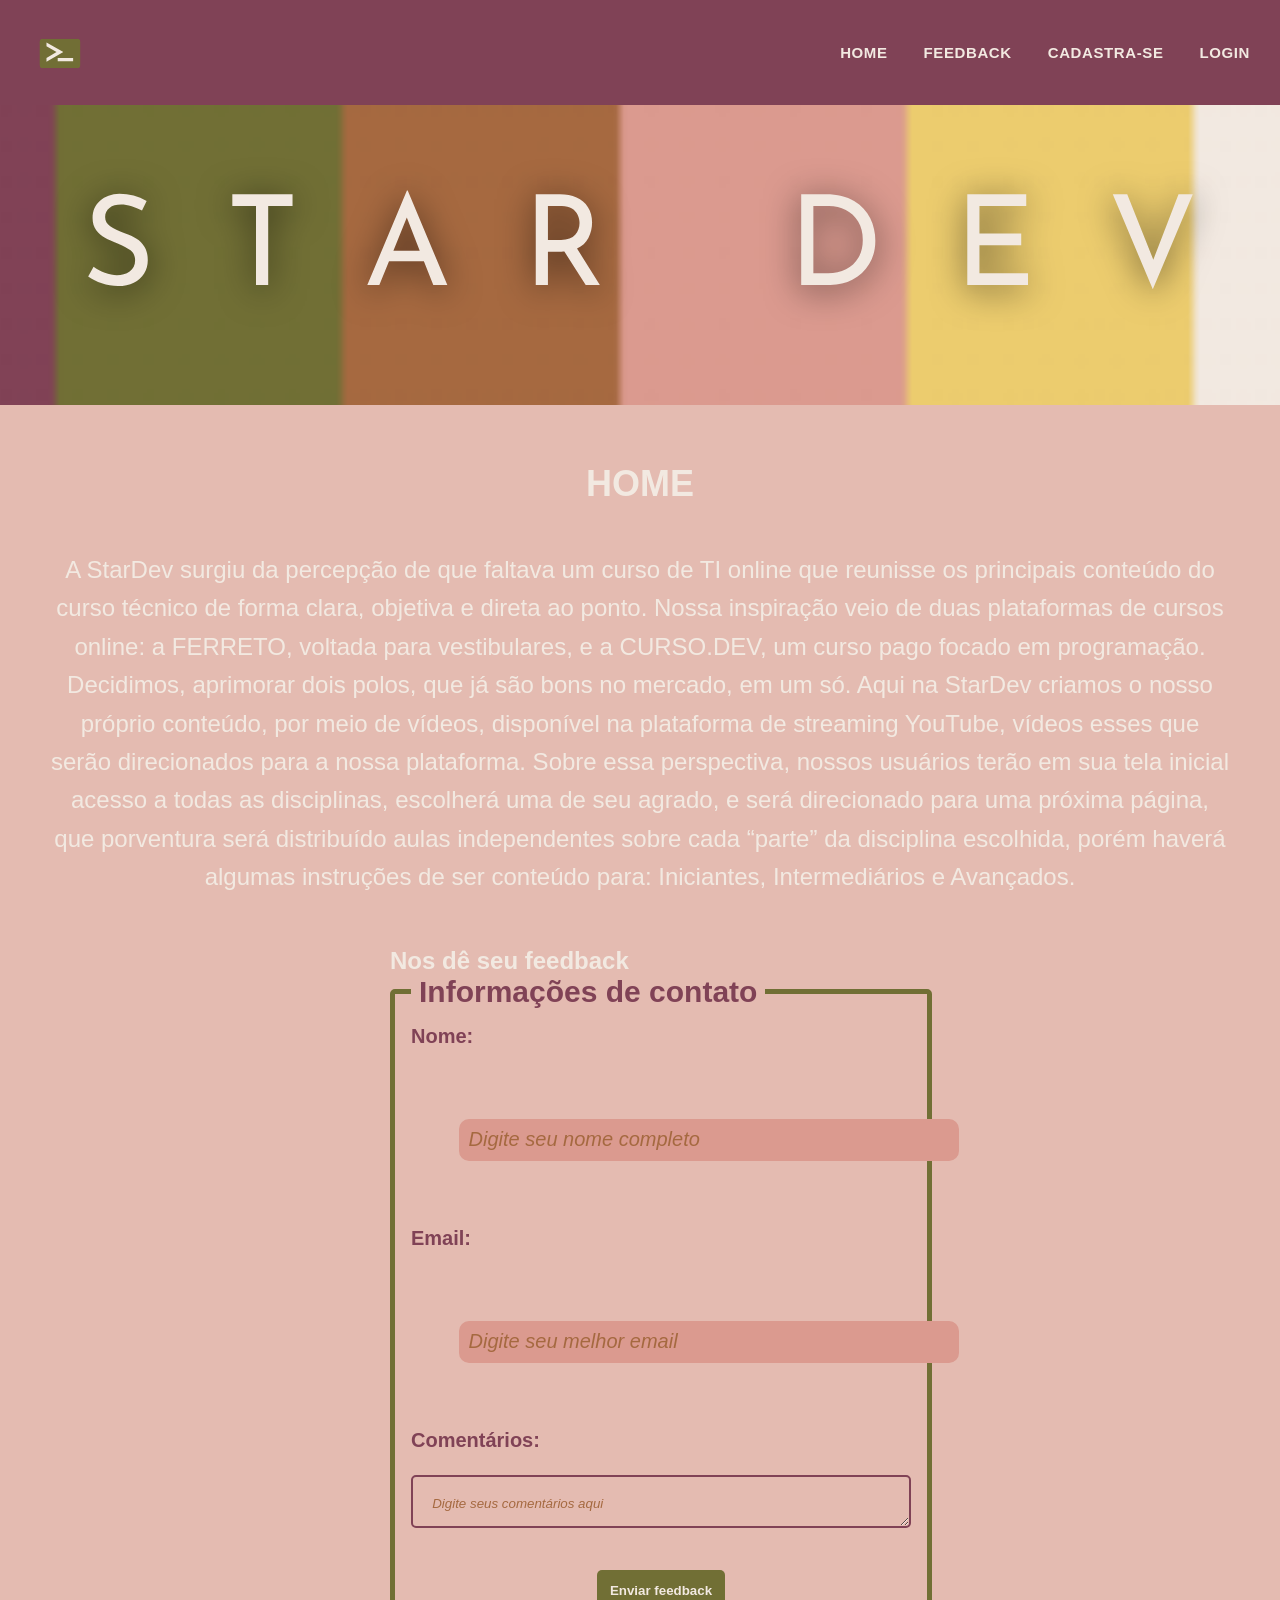
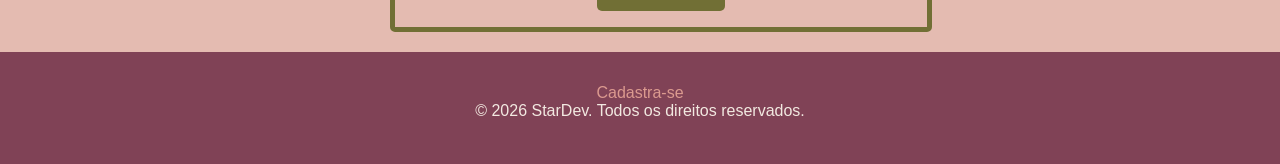
<file: public/index.html>
<!DOCTYPE html>
<html lang="en">
<head>
    <meta charset="UTF-8">
    <meta name="viewport" content="width=device-width, initial-scale=1.0">
    <title>StarDev</title>
    <link rel="stylesheet" href="style.css">
</head>
<body>
    <header>
        <figure class="logo">
            <img src="logo.svg" alt="LOGOTIPO StarDev">
        </figure>
        <nav>
            <a href="#home">HOME</a>
            <a href="#feedback">FEEDBACK</a>
            <a href="cadastro.html">CADASTRA-SE</a>
            
            <a href="login.html">LOGIN</a>
        </nav>
    </header>
    <main>
        <section id="ftbanner">
            <figure class="banner">
                <img src="banner.svg" alt="BANNER index">
            </figure>
        </section>
        <section id="home">
            <h1>HOME</h1>
            <br>
            <p>A StarDev surgiu da percepção de que faltava um curso de TI online que reunisse os
                principais conteúdo do curso técnico de forma clara, objetiva e direta ao ponto. 
                Nossa inspiração veio de duas plataformas de cursos online: a FERRETO, 
                voltada para vestibulares, e a CURSO.DEV, um curso pago focado em programação. 
                Decidimos, aprimorar dois polos, que já são bons no mercado, em um só.
                Aqui na StarDev criamos o nosso próprio conteúdo, por meio de vídeos, 
                disponível na plataforma de streaming YouTube, 
                vídeos esses que serão direcionados para a nossa plataforma. 
                Sobre essa perspectiva, 
                nossos usuários terão em sua tela inicial acesso a todas as disciplinas, 
                escolherá uma de seu agrado, e será direcionado para uma próxima página, 
                que porventura será distribuído aulas independentes sobre cada “parte” da disciplina escolhida, porém haverá algumas instruções de ser conteúdo para: Iniciantes, Intermediários e Avançados.
            </p>
        </section>
        <!--Formulário de feedback-->
        <section id="feedback">
            <h2>Nos dê seu feedback</h2>
            <form>
                <fieldset>
                    <legend><b><strong>Informações de contato</strong></b></legend>
                    <label for="nome" id="input_nome"><strong>Nome:</strong></label>
                    <br>
                    <input type="text" id="input_nome"  placeholder="Digite seu nome completo" minlength="6">
                    <br><br>
                    <label for="email" id="input_email"><strong>Email:</strong></label>
                    <br>
                    <input type="email" id="input_email" name="email" placeholder="Digite seu melhor email" minlength="6">
                    <br><br>
                    <label for="comentario" id="input_comentario"><strong>Comentários:</strong></label>
                    <br>
                    <textarea id="input_comentario" placeholder="Digite seus comentários aqui"></textarea>
                    <br><br>
                    <button id="btn_enviar" class="btn btn-primary" type="button"><strong>Enviar feedback</strong></button>
                </fieldset>
            </form>
        </section>
    </main>
    <!--ADICIONAR DEPOIS O CANAL E REDES SOCIAIS NO FOOTER-->
    <footer>
        <p><a href="cadastro.html" target="_blank">Cadastra-se</a></p>
        <p class="paragrafo-footer">&copy 2026 StarDev. Todos os direitos reservados.</p>
    </footer>
</body>
<script>

    document.getElementById("btn_enviar").addEventListener("click", async () => {
        const nome = document.getElementById("input_nome").value;
        const email = document.getElementById("input_email").value;
        const comentario = document.getElementById("input_comentario").value;
        const resposta = await fetch("http://10.111.9.174:3000/contato", {     

            method: "POST",
            headers: {
                "Accept": "application/json",
                "Content-Type": "application/json"
            },
            body: JSON.stringify({

                nome: nome,
                email: email,
                comentario: comentario
            })
        });

    });
</script>
</html>
</file>
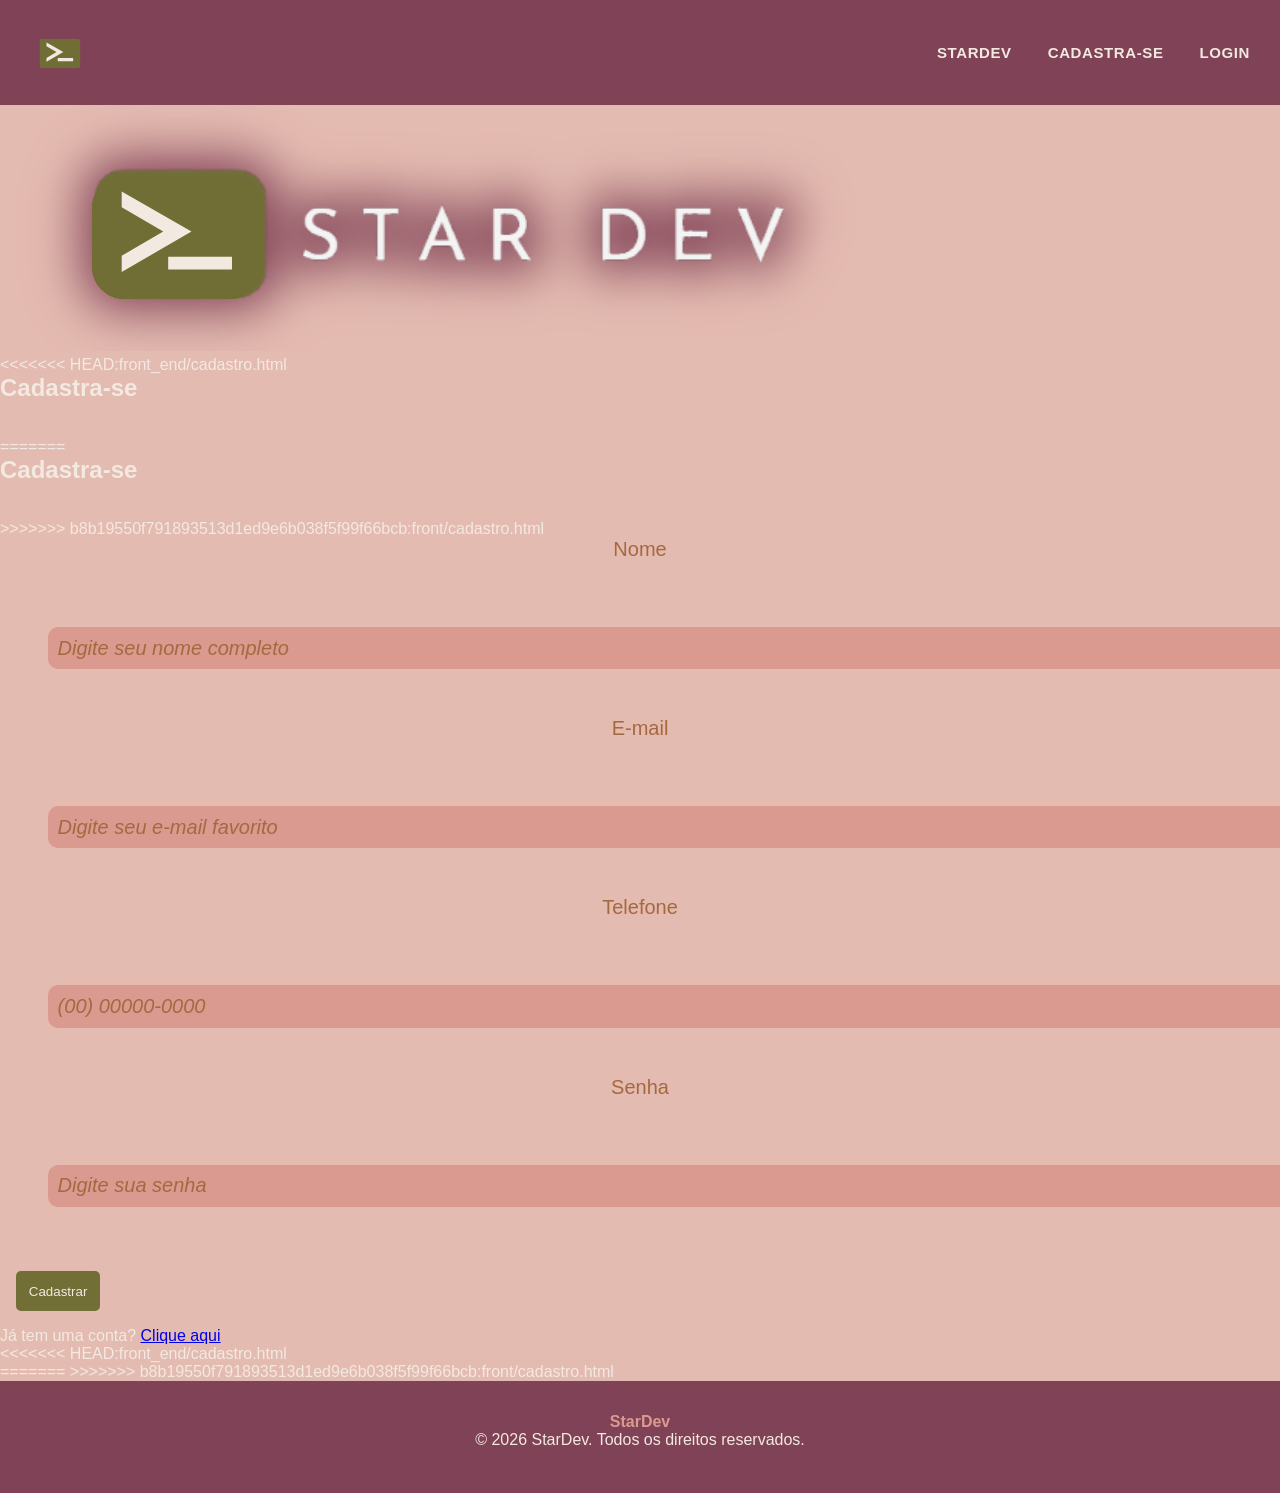
<file: front_end/cadastro.html>
<!DOCTYPE html>
<html lang="pt-br">

<head>
  <meta charset="UTF-8">
  <meta name="viewport" content="width=device-width, initial-scale=1.0">
  <title>Cadastro - StarDev</title>
  <link rel="stylesheet" href="style.css">
</head>

<body>
    <header>
        <figure class="logo">
            <img src="logo.svg" alt="LOGOTIPO StarDev">
        </figure>
        <nav>
            <a href="index.html">STARDEV</a>
            <a href="cadastro.html">CADASTRA-SE</a>
            <a href="login.html">LOGIN</a>
        </nav>
    </header>
    <main>
        <section id="login-container">
                <figure>
                    <img src="logoflu.svg" alt="LOGOTIPO STARDEV" class="logoflu">
                </figure>
        </section>

        <section>
<<<<<<< HEAD:front_end/cadastro.html
            <h1 class="title"><strong>Cadastra-se</strong></h1>
            <br><br>
=======
            <h1 class="title"><strong>Cadastra-se</strong></h1
                >

            <br><br>

>>>>>>> b8b19550f791893513d1ed9e6b038f5f99f66bcb:front/cadastro.html
            <label for="nome">Nome</label>
            <br>
            <input type="text" id="nome" name="nome" placeholder="Digite seu nome completo">
            <br>
            <label for="email">E-mail</label>
            <br>
            <input type="email" id="email" name="email" placeholder="Digite seu e-mail favorito">
            <br>
            <label for="tel">Telefone</label>
            <br>
            <input type="text" id="telefone" name="telefone" placeholder="(00) 00000-0000" maxlength="15">
            <br>
            <label for="senha">Senha</label>
            <br>
            <input type="password" id="senha" name="senha" placeholder="Digite sua senha">
            <br>
            <button type="submit" class="button" id="btn_salvar_cadastro">Cadastrar</button>
            <br>
            <p>Já tem uma conta? <a href="login.html" target="_blank">Clique aqui</a></p>
<<<<<<< HEAD:front_end/cadastro.html
        </section>   
=======
        </section>  
>>>>>>> b8b19550f791893513d1ed9e6b038f5f99f66bcb:front/cadastro.html
    </main>
    <footer>
        <p><a href="index.html" target="_blank"><strong>StarDev</strong></a></p>
        <p class="paragrafo-footer">&copy 2026 StarDev. Todos os direitos reservados.</p>
    </footer>
</body>

<script>
  //Criando evento ao clicar no botão de Cadastrar-se
  const form = document.querySelector('form');
  form.addEventListener('submit', async (e) => {
    e.preventDefault();

    console.log("Enviou os dados!")
     //Req para o backend
    try {
        const dados = await resposta.json();
        const feedback = document.getElementById("feedback");
       //Limpa o meu card que estava antes
        feedback.innerHTML = "";

       //Em caso de erro no meu backend
        if (!resposta.ok || dados.resposta?.toLowerCase().includes("erro") || dados.resposta?.toLowerCase().includes("insira") || dados.resposta?.toLowerCase().includes("deve")) {
            feedback.innerHTML=`
            <section id= "alert alert-danger" role="alert">
            ${dados.resposta}
            </section>
            `;
            return;  
       }
       //Caso de um success
       feedback.innerHTML = `
       <section id="alert alert-success" role="alert">
         ${dados.resposta}
       </section>
       `;
    }catch (error) {
        console.log(error)
        const feedback = document.getElementById("feedback");
        feedback.innerHTML = `
        <section id="alert alert-danger" role="alert">
            Erro ao se conectar ao servidor.
        </section>
        `;
    }
<<<<<<< HEAD:front_end/cadastro.html
    
    document.getElementById("btn_salvar_cadastro").addEventListener("click", async ()=>{
        // primeira etapa- pegar as informaçoes dos inputs 
=======
   
    document.getElementById("btn_salvar_cadastro").addEventListener("click", async ()=>{
        // primeira etapa- pegar as informaçoes dos inputs
>>>>>>> b8b19550f791893513d1ed9e6b038f5f99f66bcb:front/cadastro.html
        const nome = document.getElementById("nome").value
        const email = document.getElementById("email").value
        const senha = document.getElementById("senha").value
        const dt_nasc = document.getElementById("dt_nasc").value

        // segunda etapa- fazer a requisição para o back-end o que o thunder client não mostra oq faz
        // fetch funciona pq vai passar o endereço da requisição
        const resposta = await fetch (`http://localhost:3000/cadastro_login`,{
            method:"POST",
            headers:{
                "Accept":"application/json",
                "Content-Type":"application/json" // o tipo de conteudo que estou mandando é o JSON
            },
            body:JSON.stringify({
                "nome":nome,
                "email":email,
                "senha":senha,
                "dt_nasc":dt_nasc})
        })
        // terceira etapa - pegar a resposta do back-end
        if(resposta.ok){
            const dados = await resposta.json()
            document.getElementById("resultado_cadastro").innerHTML = dados.resposta
        }else{

        }
    })
  });
</script>

</html>
</file>
<file: public/style.css>
* { 
    box-sizing: border-box; 
    margin: 0px; 
    padding: 0px; 
    align-items: center;
}

body {
  font-family: "Josefin Sans", sans-serif;
  background: #e4bbb1;
  color: #f2e9e1;
  -webkit-font-smoothing: antialiased;
}

header {
  width: 100%;
  height: 100%;
  padding: 30px;
  display: flex;
  justify-content: space-between;
  align-items: center;
  margin-bottom: 0;
  background-color: #804256; /* barra clara */
  position: sticky;
  top: 0;
  z-index: 50;
}

.logo img {
    width: 60px;
    display: block;
    float: left;
    margin: 0px;
}

nav {
  display: flex;
  gap: 36px;
  align-items: center;
}

nav a {
  text-decoration: none;
  color: #f2e9e1;
  font-weight: 600;
  font-size: 15px;
  letter-spacing: 0.6px;
  transition: color .2s, transform .15s;
}

nav a:hover { 
    color: #db9a8f; 
    transform: translateY(-1px); 
}

.banner {
  width: 100%;
  height: 300px; /* altura do banner */
  overflow: hidden;
  margin: 0px;
  padding: 0px;
}

figure {
  margin: 0px;
}

.banner img {
  width: 100%;
  height: 100%;
  object-fit: cover; /* mantém proporção e corta excesso */
  display: block;
}

#home {
  text-align: center;
  font-size: 1.5rem;
  color: #f2e9e1;
  margin-bottom: 28px;
  margin: 50px;
  line-height: 1.6;
}

fieldset {
    border: 5px solid #716f35;
    border-radius: 5px;
    padding: 1rem;
    margin: 10px;
}

legend {
    color: #804256;
    padding: 0 0.5rem;
    font-size: 30px;
}

textarea {
    outline: none;
    border-radius: 5px;
    border: 2px solid #804256;
    background-color: transparent;
    color: #804256;
}


input[type="text"], input[type="email"], input[type="password"], input[type="number"]{
    width: 100%;
    padding: 0.6rem;
    margin: 3rem;
    outline: none;
    border-radius: 10px;
    background-color: #db9a8f;
    border: transparent;
    color: #804256;
    font-size: 20px;
}

input::placeholder {
    color: #a56940;
    font-family: "Josefin Sans", sans-serif;
    font-style: oblique;

}

textarea::placeholder {
  color: #a56940;
  font-style: oblique;
  font-family: "Josefin Sans", sans-serif;
  padding: 0.6rem;
}

label {
  font-size: 20px;
  color: #a56940;
  width: 500px;
  text-align: center;
  display: block;
  margin: 0 auto;
}

button {
    background-color: #716f35;
    border: none;
    padding: 0.8rem;
    margin: 1rem;
    color: #f2e9e1;
    border-radius: 5px;
    cursor: pointer;
}

footer {
    background-color: #804256;
    padding: 2rem;
    text-align: center;
    height: 7rem;
}

.paragrafo-footer {
    color: #f2e9e1
}

footer a {
    text-decoration: none;
    color: #db9a8f;
}

#feedback {
  width: 500px;
  margin: 0 auto 20px auto; /* centraliza o bloco */
}

#feedback label {
  display: block;
  text-align: left; /* força alinhamento à esquerda */
  margin-bottom: 5px;
  color: #804256;
}

#feedback input,
#feedback textarea {
  width: 100%;
  padding: 0.6rem;
}

#feedback button {
  display: block;
  margin: 20px auto 0 auto;
}

#feedback fieldset {
  width: 500px;
  margin: 0 auto;
}

input #nome, #email, #telefone, #senha {
  color: #db9a8f;

}

#input_nome, #input_email, #
</file>
<file: front_end/style.css>
* { 
    box-sizing: border-box; 
    margin: 0px; 
    padding: 0px; 
    align-items: center;
}

body {
  font-family: "Josefin Sans", sans-serif;
  background: #e4bbb1;
  color: #f2e9e1;
  -webkit-font-smoothing: antialiased;
}

header {
  width: 100%;
  height: 100%;
  padding: 30px;
  display: flex;
  justify-content: space-between;
  align-items: center;
  margin-bottom: 0;
  background-color: #804256; /* barra clara */
  position: sticky;
  top: 0;
  z-index: 50;
}

.logo img {
    width: 60px;
    display: block;
    float: left;
    margin: 0px;
}

nav {
  display: flex;
  gap: 36px;
  align-items: center;
}

nav a {
  text-decoration: none;
  color: #f2e9e1;
  font-weight: 600;
  font-size: 15px;
  letter-spacing: 0.6px;
  transition: color .2s, transform .15s;
}

nav a:hover { 
    color: #db9a8f; 
    transform: translateY(-1px); 
}

.banner {
  width: 100%;
  height: 300px; /* altura do banner */
  overflow: hidden;
  margin: 0px;
  padding: 0px;
}

figure {
  margin: 0px;
}

.banner img {
  width: 100%;
  height: 100%;
  object-fit: cover; /* mantém proporção e corta excesso */
  display: block;
}

#home {
  text-align: center;
  font-size: 1.5rem;
  color: #f2e9e1;
  margin-bottom: 28px;
  margin: 50px;
  line-height: 1.6;
}

fieldset {
    border: 5px solid #716f35;
    border-radius: 5px;
    padding: 1rem;
    margin: 10px;
}

legend {
    color: #804256;
    padding: 0 0.5rem;
    font-size: 30px;
}

textarea {
    outline: none;
    border-radius: 5px;
    border: 2px solid #804256;
    background-color: transparent;
    color: #804256;
}


input[type="text"], input[type="email"], input[type="password"], input[type="number"]{
    width: 100%;
    padding: 0.6rem;
    margin: 3rem;
    outline: none;
    border-radius: 10px;
    background-color: #db9a8f;
    border: transparent;
    color: #804256;
    font-size: 20px;
}

input::placeholder {
    color: #a56940;
    font-family: "Josefin Sans", sans-serif;
    font-style: oblique;

}

textarea::placeholder {
  color: #a56940;
  font-style: oblique;
  font-family: "Josefin Sans", sans-serif;
  padding: 0.6rem;
}

label {
  font-size: 20px;
  color: #a56940;
  width: 500px;
  text-align: center;
  display: block;
  margin: 0 auto;
}

button {
    background-color: #716f35;
    border: none;
    padding: 0.8rem;
    margin: 1rem;
    color: #f2e9e1;
    border-radius: 5px;
    cursor: pointer;
}

footer {
    background-color: #804256;
    padding: 2rem;
    text-align: center;
    height: 7rem;
}

.paragrafo-footer {
    color: #f2e9e1
}

footer a {
    text-decoration: none;
    color: #db9a8f;
}

#feedback {
  width: 500px;
  margin: 0 auto 20px auto; /* centraliza o bloco */
}

#feedback label {
  display: block;
  text-align: left; /* força alinhamento à esquerda */
  margin-bottom: 5px;
  color: #804256;
}

#feedback input,
#feedback textarea {
  width: 100%;
  padding: 0.6rem;
}

#feedback button {
  display: block;
  margin: 20px auto 0 auto;
}

#feedback fieldset {
  width: 500px;
  margin: 0 auto;
}

input #nome, #email, #telefone, #senha {
  color: #db9a8f;

}

#input_nome, #input_email, #
</file>
